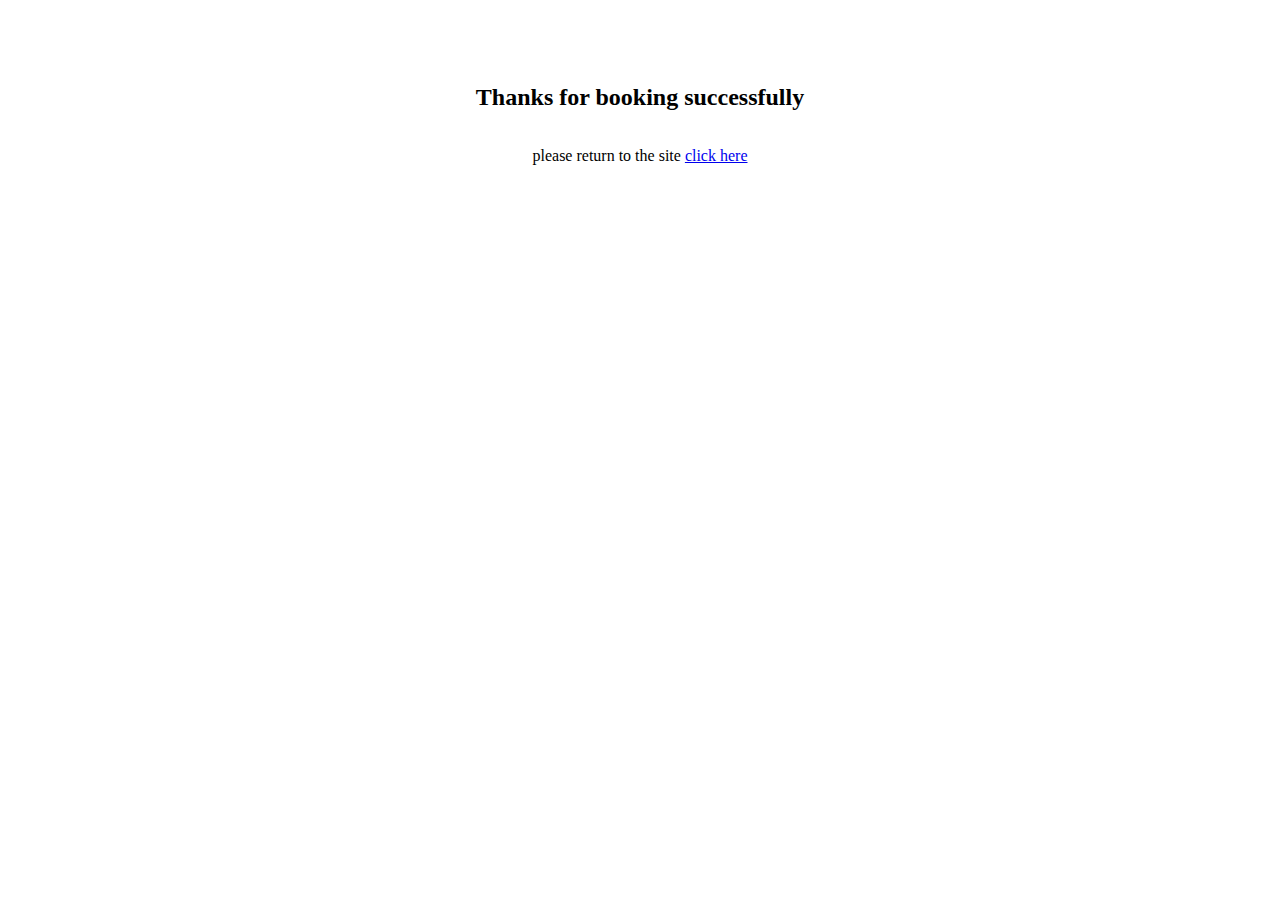
<file: HOTEL LAWA/thanks.html>
<!DOCTYPE html>
<html lang="en">
<head>
 <meta charset="UTF-8">
 <meta name="viewport" content="width=device-width, initial-scale=1.0">
 <title>Document</title>
 <style>
  .success{
   display: flex;
   flex-direction: column;
   place-items: center;
   margin-top: 4rem;
  }
  .success h2{
   text-align: center;
  }
 </style>
</head>
<body>

 <div class="success">

  <h2>Thanks for booking successfully</h2>
  <p>please return to the site <a href="https://hotellawa.net/index.html">click here</a></p>

 </div>
 <script>
  alert ('room book successfully!');
 </script>
 
</body>
</html>
</file>
